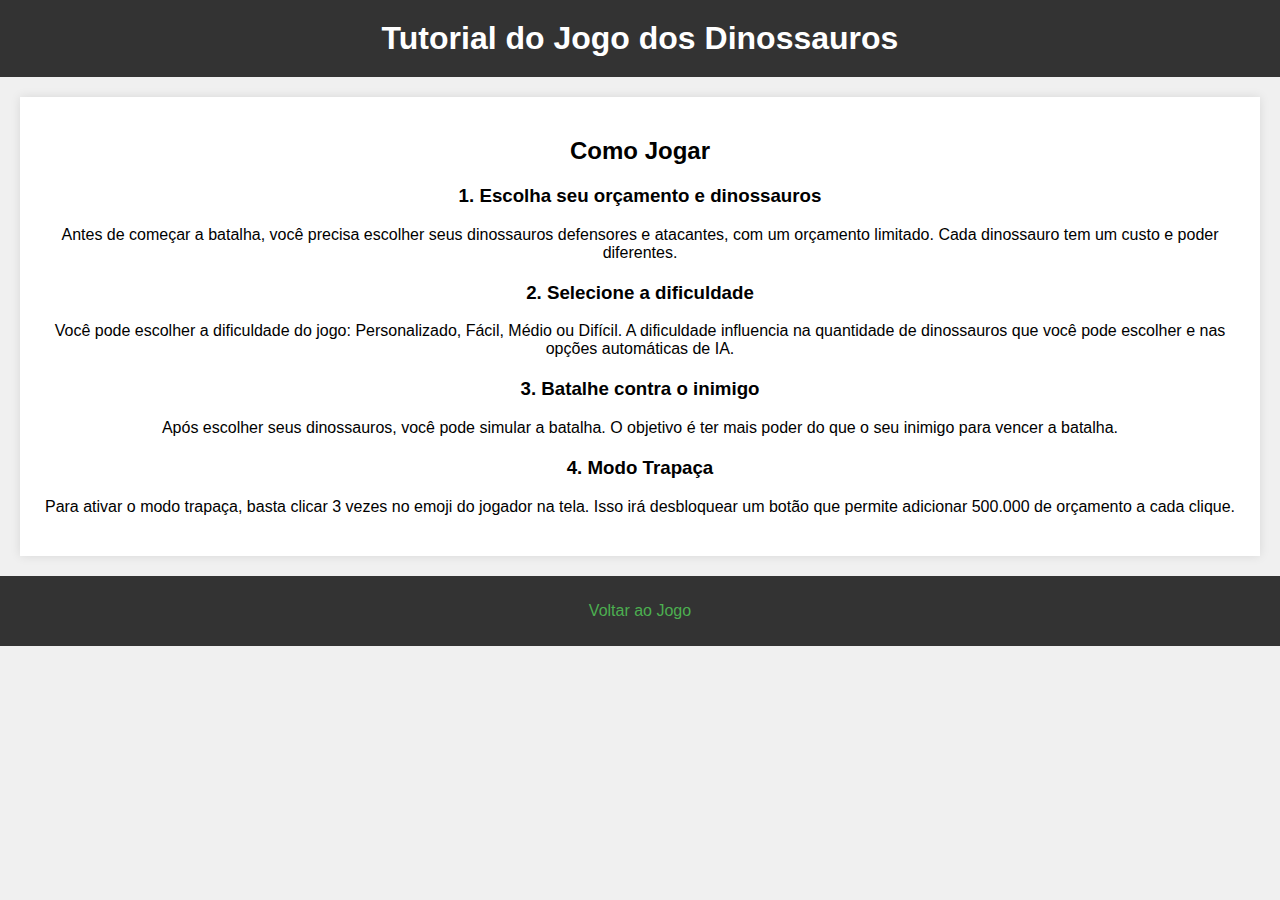
<file: tutorial.html>
<!DOCTYPE html>
<html lang="pt-br">
<head>
    <meta charset="UTF-8">
    <meta name="viewport" content="width=device-width, initial-scale=1.0">
    <title>Tutorial do Jogo dos Dinossauros</title>
    <style>
        body {
            font-family: Arial, sans-serif;
            margin: 0;
            padding: 0;
            background-color: #f0f0f0;
            text-align: center;
        }
        header {
            background-color: #333;
            color: white;
            padding: 20px;
        }
        h1 {
            margin: 0;
        }
        .tutorial-content {
            padding: 20px;
            margin: 20px;
            background-color: white;
            box-shadow: 0 0 10px rgba(0, 0, 0, 0.1);
        }
        .tutorial-step {
            margin-bottom: 20px;
        }
        footer {
            background-color: #333;
            color: white;
            padding: 10px;
        }
        a {
            color: #4CAF50;
            text-decoration: none;
        }
        a:hover {
            text-decoration: underline;
        }
    </style>
</head>
<body>
    <header>
        <h1>Tutorial do Jogo dos Dinossauros</h1>
    </header>

    <div class="tutorial-content">
        <h2>Como Jogar</h2>

        <div class="tutorial-step">
            <h3>1. Escolha seu orçamento e dinossauros</h3>
            <p>Antes de começar a batalha, você precisa escolher seus dinossauros defensores e atacantes, com um orçamento limitado. Cada dinossauro tem um custo e poder diferentes.</p>
        </div>

        <div class="tutorial-step">
            <h3>2. Selecione a dificuldade</h3>
            <p>Você pode escolher a dificuldade do jogo: Personalizado, Fácil, Médio ou Difícil. A dificuldade influencia na quantidade de dinossauros que você pode escolher e nas opções automáticas de IA.</p>
        </div>

        <div class="tutorial-step">
            <h3>3. Batalhe contra o inimigo</h3>
            <p>Após escolher seus dinossauros, você pode simular a batalha. O objetivo é ter mais poder do que o seu inimigo para vencer a batalha.</p>
        </div>

        <div class="tutorial-step">
            <h3>4. Modo Trapaça</h3>
            <p>Para ativar o modo trapaça, basta clicar 3 vezes no emoji do jogador na tela. Isso irá desbloquear um botão que permite adicionar 500.000 de orçamento a cada clique.</p>
        </div>
    </div>

    <footer>
        <p><a href="index.html">Voltar ao Jogo</a></p>
    </footer>
</body>
</html>
</file>
